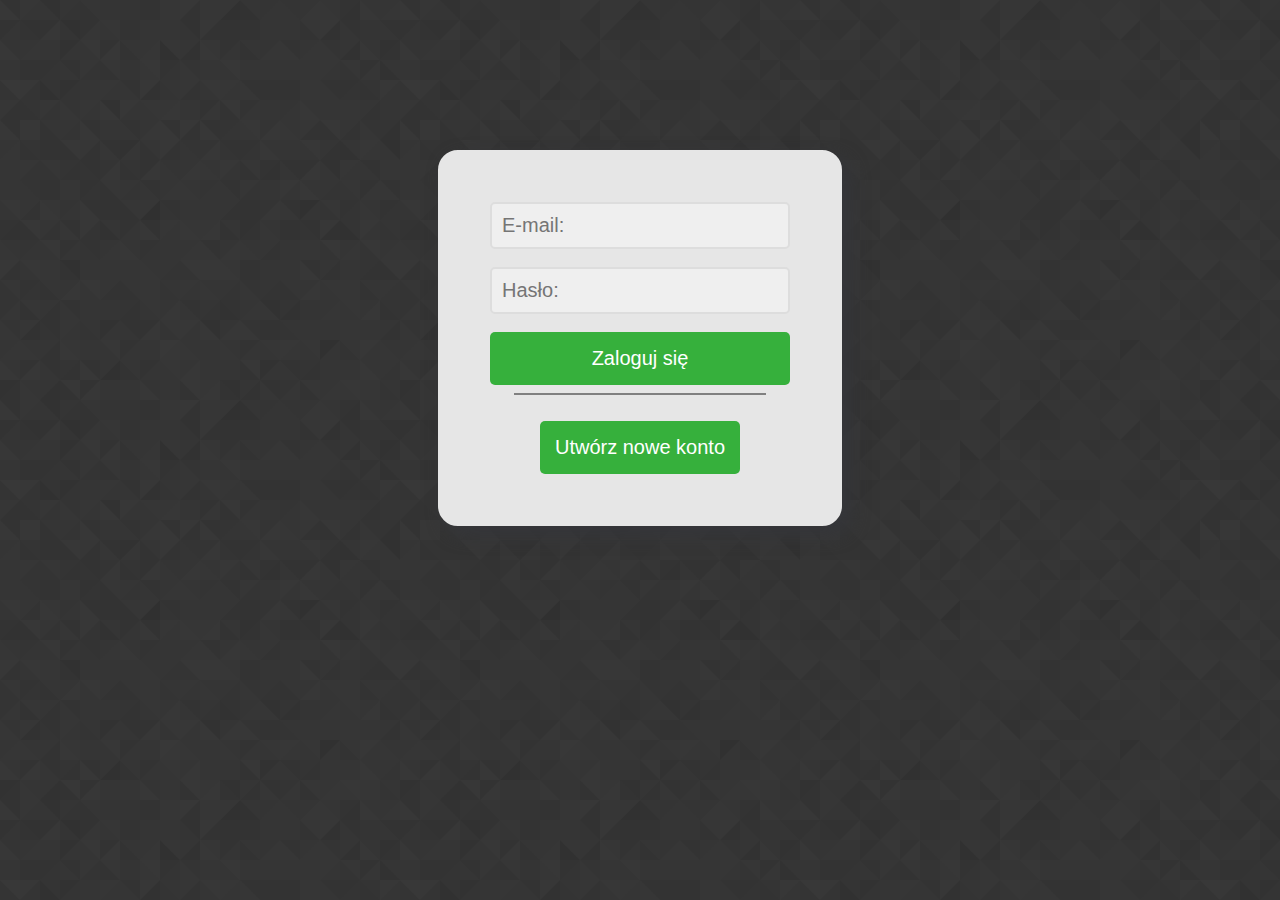
<file: index.html>
<!DOCTYPE html>
<html>
  <head>
    <meta charset="UTF-8" />
    <title>Logowanie</title>
    <link rel="icon" href="img/icon.png" type="image/icon type" />
    <link rel="stylesheet" href="style.css" />
    <script src="script.js"></script>
  </head>
  <body id="bgi">
    <div id="container">
      <form id="form1">
        <input type="text" placeholder="E-mail:" id="mail" /><br /><br />
        <input
          type="password"
          placeholder="Hasło:"
          id="password_login"
        /><br /><br />
        <input
          type="button"
          value="Zaloguj się"
          id="login"
          onclick="checkUser()"
        /><br />
      </form>
      <hr width="250" color="gray" />
      <br />
      <div id="new-acc">
        <input
          type="button"
          value="Utwórz nowe konto"
          onclick="gotoPage()"
          form="form1"
          id="new_acc"
        />
      </div>
    </div>
    <script>
      function gotoPage() {
        window.location.href = "register.html";
      }
      var userData = localStorage.getItem("userData");
      if (userData) {
        var userDataobject = JSON.parse(userData);
        console.log("Login: " + userDataobject.login);
        console.log("Password: " + userDataobject.password);
        console.log("E-mail: " + userDataobject.email);
      } else {
        console.log("Brak danych użytkownika w localStorage.");
      }
      function checkUser() {
        var checkUserData = {
          password: document.getElementById("password_login").value,
          email: document.getElementById("mail").value,
        };
        if (
          checkUserData.email == userDataobject.email &&
          checkUserData.password == userDataobject.password
        ) {
          console.log("Passed");
          window.location.href = "learn.html";
        } else {
          console.log("Wrong");
        }
        document.getElementById("password_login").value = "";
        document.getElementById("mail").value = "";
      }
    </script>
  </body>
</html>
</file>
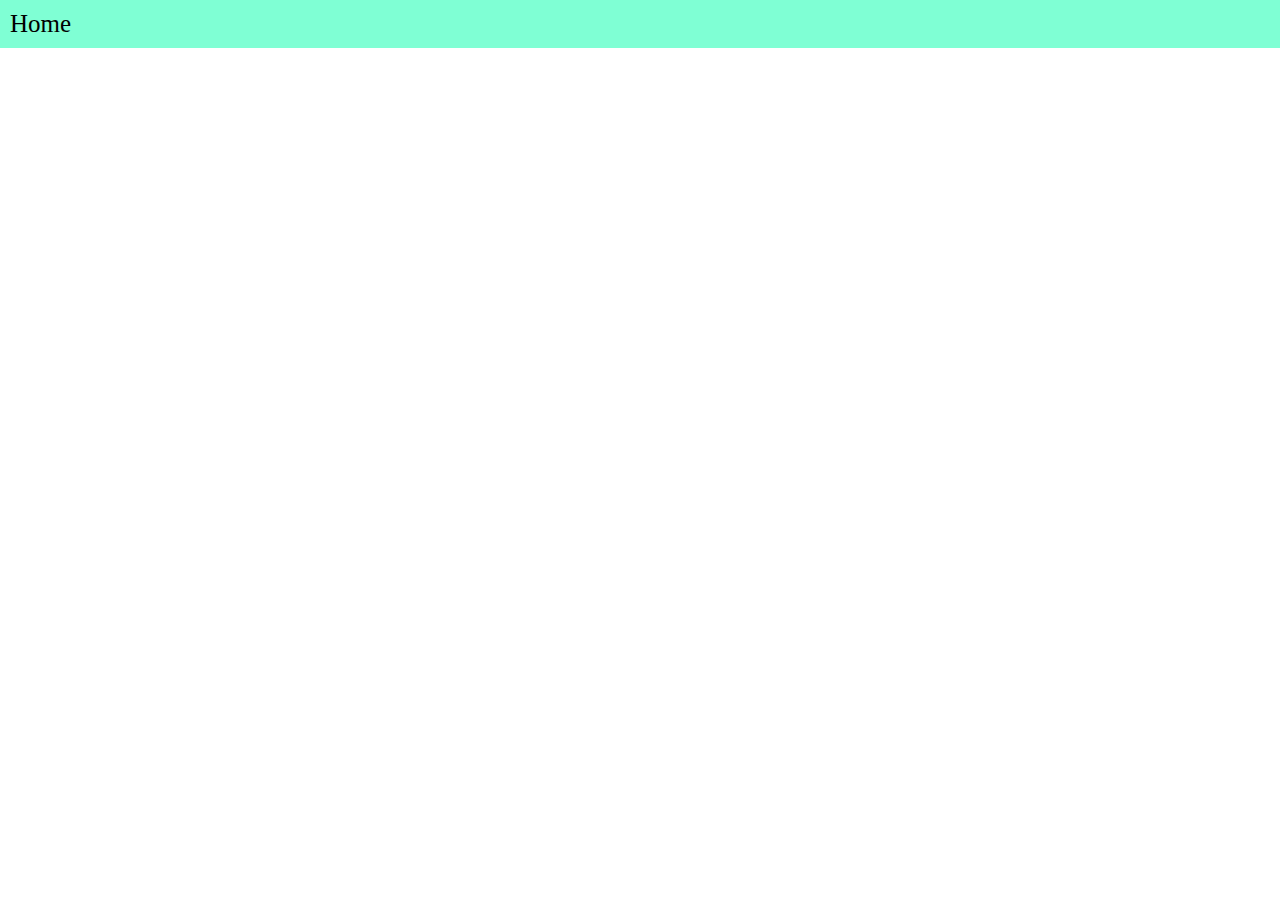
<file: learn.html>
<!DOCTYPE html>
<html>
  <head>
    <meta name="viewport" content="width=device-width, initial-scale=1.0" />
    <meta charset="UTF-8" />
    <title>Strona główna</title>
    <link rel="icon" href="img/icon.png" type="image/icon type" />
    <link rel="stylesheet" href="style_main.css" />
  </head>
  <body>
    <header>
      <a class="home">Home</a>
      <a class="profile" id="login_div"></a>
    </header>
    <script>
      var userData = localStorage.getItem("userData");
      if (userData) {
        var userDataobject = JSON.parse(userData);
        console.log("Login: " + userDataobject.login);
        console.log("Password: " + userDataobject.password);
        console.log("E-mail: " + userDataobject.email);
      } else {
        console.log("Brak danych użytkownika w localStorage.");
      }
      let login_div = document.getElementById("login_div");
      login_div.textContent = userDataobject.login;
    </script>
  </body>
</html>
</file>
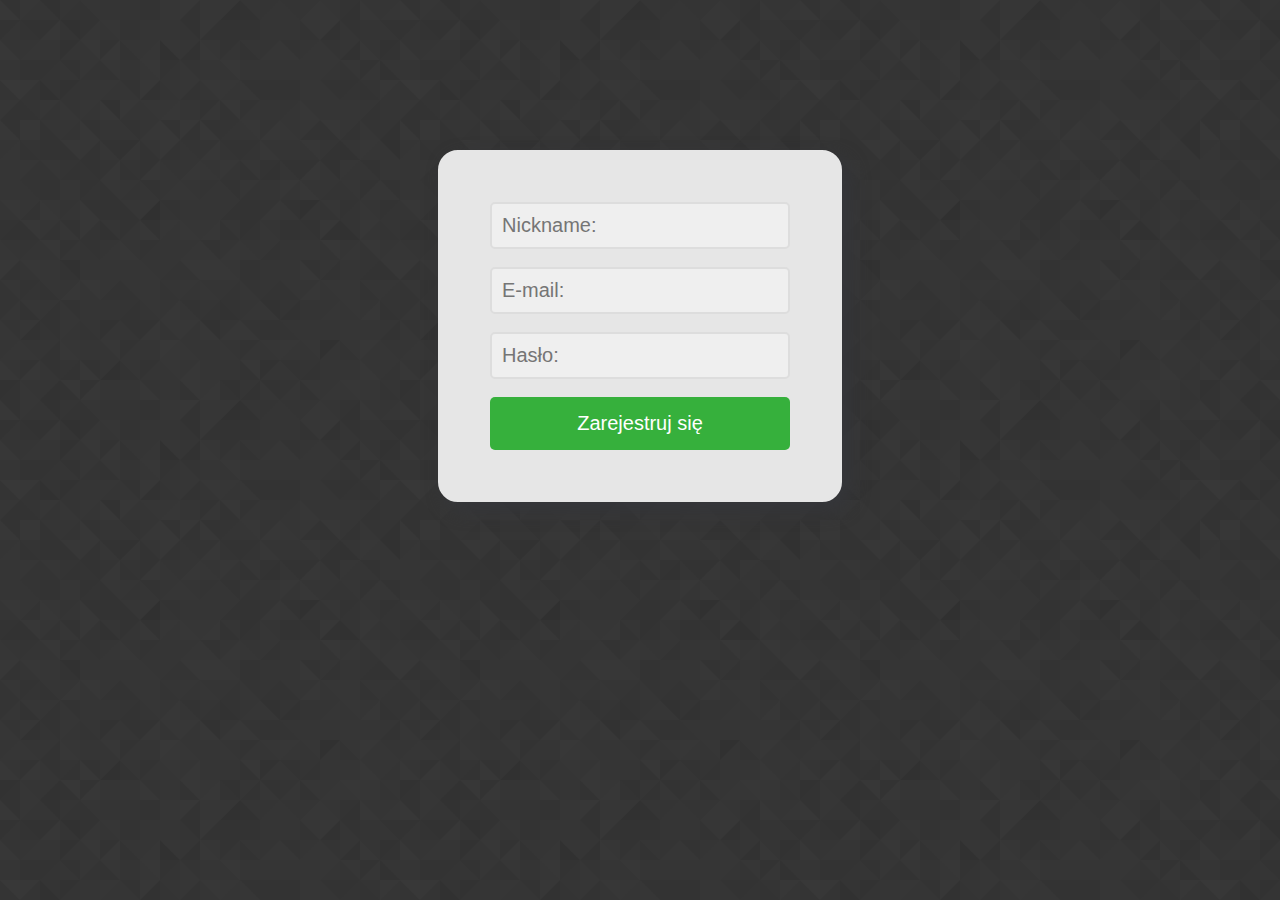
<file: register.html>
<!DOCTYPE html>
<html>
  <head>
    <title>Rejestracja</title>
    <meta charset="UTF-8" />
    <link rel="icon" href="img/icon.png" type="image/icon type" />
    <link rel="stylesheet" href="style.css" />
    <script src="script.js"></script>
  </head>
  <body id="bgi">
    <div id="container">
      <form>
        <input type="text" placeholder="Nickname:" id="nick" /><br /><br />

        <input type="email" placeholder="E-mail:" id="email" /><br /><br />

        <input type="password" placeholder="Hasło:" id="password" /><br /><br />

        <input
          type="button"
          value="Zarejestruj się"
          id="login"
          onclick="makeUser()"
        />
      </form>
    </div>
  </body>
</html>
</file>
<file: style.css>
#bgi {
  background-image: url("img/prism.png");
}
#container {
  background-color: #e6e6e6;
  width: 300px;
  margin-left: auto;
  margin-right: auto;
  margin-top: 150px;
  padding: 50px;
  box-shadow: 8px 8px 17px 1px rgb(53, 54, 58);
  border: 2px solid #e6e6e6;
  border-radius: 20px;
}
input[type="text"],
input[type="password"],
input[type="email"] {
  width: 300px;
  background-color: #efefef;
  color: #666;
  border: 2px solid #ddd;
  border-radius: 5px;
  font-size: 20px;
  padding: 10px;
  box-sizing: border-box;
  outline: none;
}
input[type="text"]:focus,
input[type="password"]:focus,
input[type="email"]:focus {
  box-shadow: 3px 3px 4px 1px rgb(172, 172, 174);
  border: 1px solid #a5cda5;
  background-color: #e9f3e9;
  color: #428c42;
}
#login {
  text-decoration: none;
  width: 300px;
  background-color: #36b03c;
  font-size: 20px;
  color: white;
  padding: 15px 10px;
  border: none;
  border-radius: 5px;
  cursor: pointer;
  letter-spacing: 2;
  outline: none;
}
#login:hover {
  background-color: #37b93d;
}
#new_acc {
  width: 200px;
  background-color: #36b03c;
  font-size: 20px;
  color: white;
  padding: 15px 10px;
  border: none;
  border-radius: 5px;
  cursor: pointer;
  outline: none;
}
#new_acc:hover {
  background-color: #37b93d;
}
#new-acc {
  margin-left: 50px;
}
</file>
<file: style_main.css>
body {
  padding: 0;
  margin: 0;
}
header {
  background-color: aquamarine;
  font-size: 25px;
  display: grid;
  width: 100%;
  grid-template-columns: repeat(8, 12.5%);
  grid-template-rows: repeat(8, 12.5%);
}
a {
  margin: 10px;
}
.home {
  grid-column: 1;
}
.profile {
  grid-column: 8;
}
</file>
